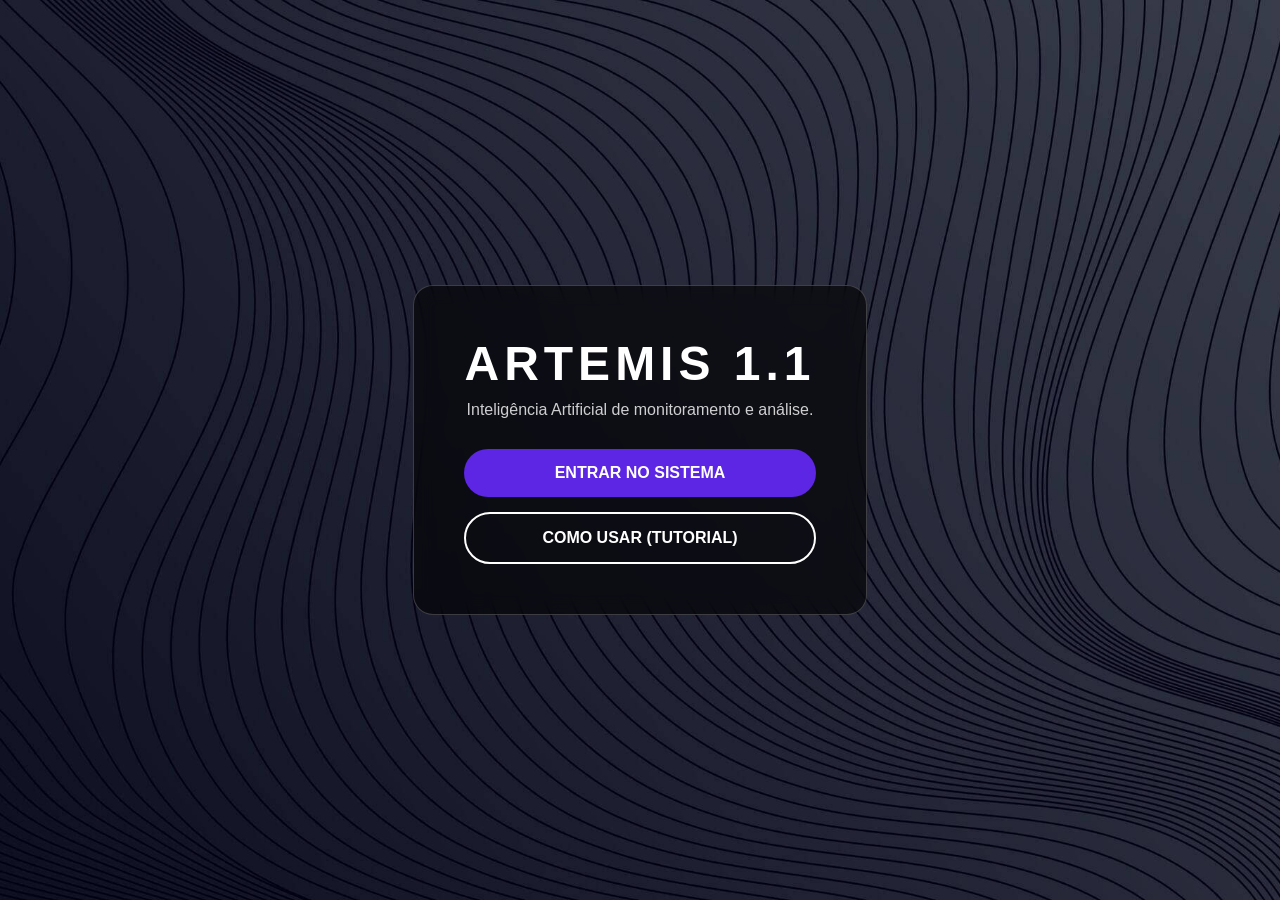
<file: Janela 1/index.html>
<!DOCTYPE html>
<html lang="pt-br">
<head>
    <meta charset="UTF-8">
    <meta name="viewport" content="width=device-width, initial-scale=1.0">
    <title>Artemis 1.1 - Início</title>
    <link rel="stylesheet" href="./index.css" />
    <title> Artemis</title>
<meta name="description" content="Escreve uma descrição do que o site faz">
<meta name="robots" content="index, follow">
<link rel="canonical" href="https://artemissjanela1.vercel.app/">
</head>
<meta name="viewport" content="width=device-width, initial-scale=1.0">
<body>
    <div class="boas-vindas">
        <h1>ARTEMIS 1.1</h1>
        <p>Inteligência Artificial de monitoramento e análise.</p>
        
        <div class="botoes-grupo">
            <a href="../Janela 2/index.html" class="btn-entrar">ENTRAR NO SISTEMA</a>
            <a href="../Janela 4/tutorial.html" class="btn-tutorial">COMO USAR (TUTORIAL)</a>
        </div>
    </div>
</body>
</html>
</file>
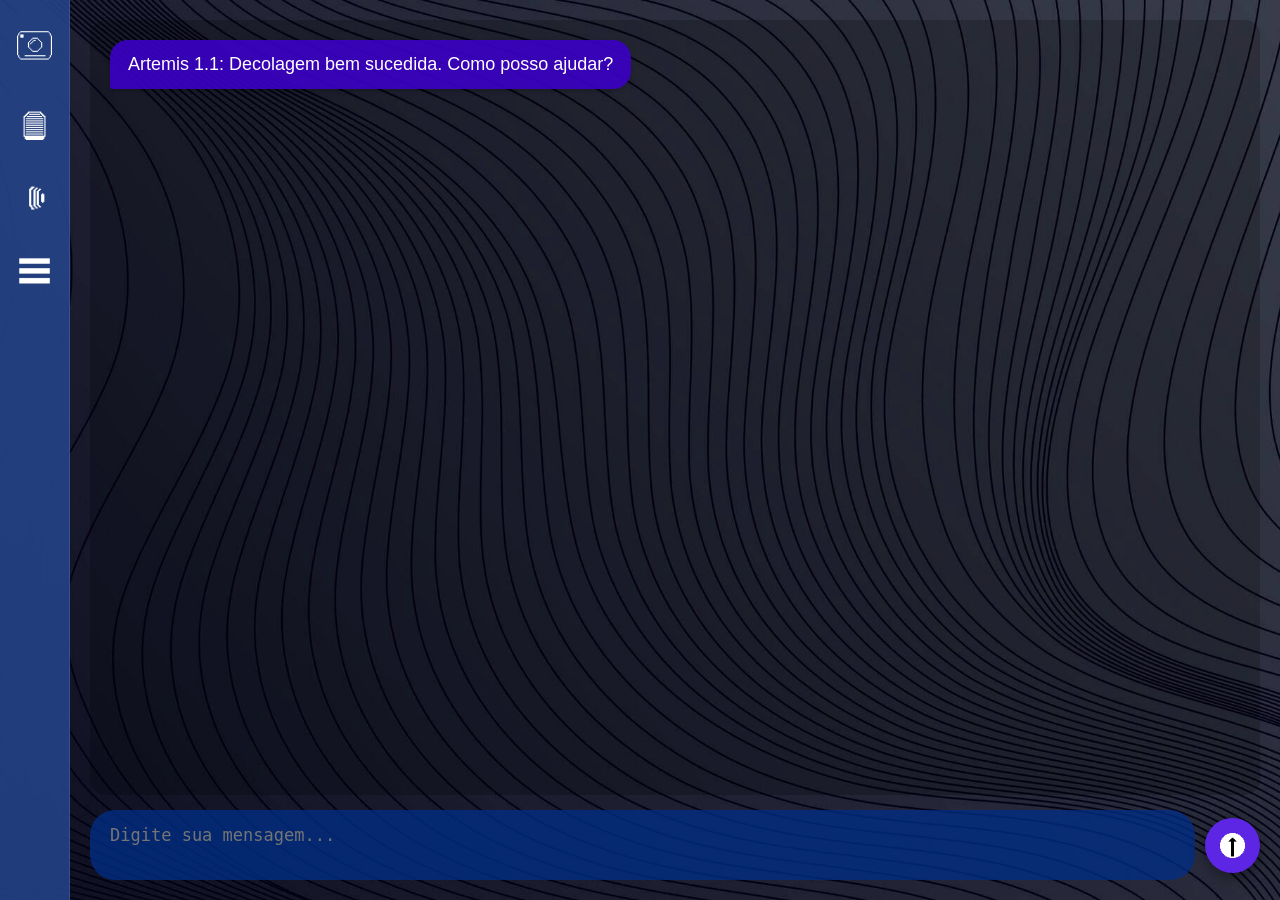
<file: Janela 2/index.html>
<!DOCTYPE html>
<html lang="pt-br">
<head>
    <meta charset="UTF-8">
    <meta name="viewport" content="width=device-width, initial-scale=1.0">
    <title>Artemis 1.1 - Chat</title>
    <link rel="stylesheet" href="./index.css" />
</head>
<body>
    <div class="container-principal">
        <aside class="barra-lateral">
            <img src="../assets/camera.png" class="pixel-icon" title="Inserir Imagem" id="btn-camera">
            <img src="../assets/mic.png" class="pixel-icon" title="Ouvir Áudio" id="btn-mic">
            <img src="../assets/volume.png" class="pixel-icon" id="btn-voz" title="Ativar/Desativar Voz">
            <a href="../Janela 3/ch.html">
                <img src="../assets/linhas.png" class="pixel-icon" title="Histórico">
            </a>
            <input type="file" id="input-foto" accept="image/*" style="display: none;">
        </aside>

        <main class="conteudo-chat">
            <div id="resposta" class="display-resposta">
                <div class="balao msg-artemis">Artemis 1.1: Decolagem bem sucedida. Como posso ajudar?</div>
            </div>
            
            <div class="input-container">
                <textarea id="pergunta" placeholder="Digite sua mensagem..."></textarea>
                <button id="btn-enviar-chat">
                    <img src="../assets/enviar.png" alt="Enviar">
                </button>
            </div>
        </main>
    </div>
    <script type="module" src="app.js"></script>
</body>
</html>
</file>
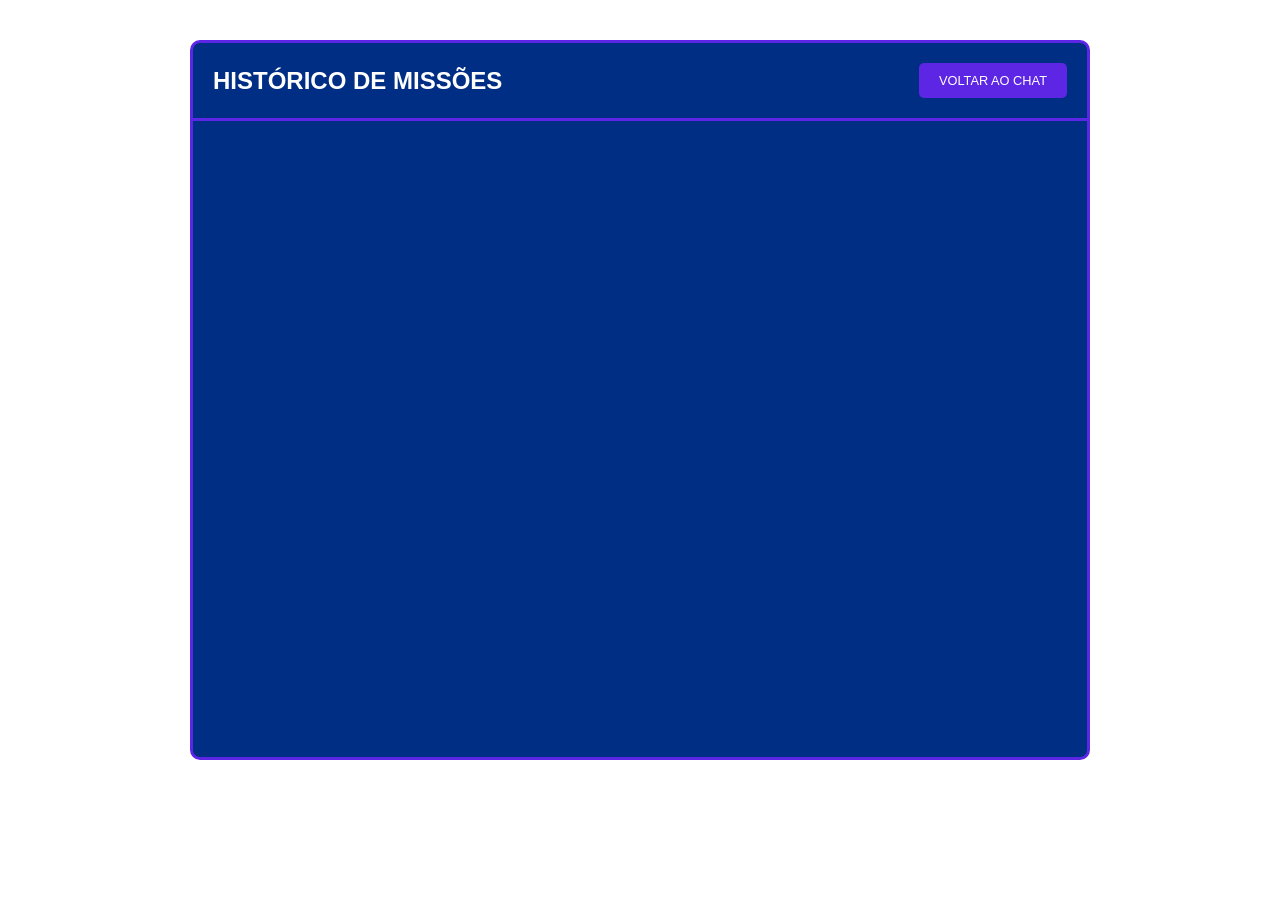
<file: Janela 3/ch.html>
<!DOCTYPE html>
<html lang="pt-br">
<head>
    <meta charset="UTF-8">
    <meta name="viewport" content="width=device-width, initial-scale=1.0">
    <title>Artemis 1.1 - Histórico</title>
    <link rel="stylesheet" href="./ch.css" />
</head>
<body>
    <div class="container-historico">
        <header>
            <h1>HISTÓRICO DE MISSÕES</h1>
            <a href="../Janela 2/index.html" class="btn-voltar">VOLTAR AO CHAT</a>
        </header>

        <main id="lista-conversas">
            </main>
    </div>

    <div id="menu-contexto" class="menu-suspenso">
        <div onclick="renomearConversa()">Renomear</div>
        <div onclick="fixarConversa()">Fixar (Máx 10)</div>
        <div onclick="apagarConversa()" class="perigo">Apagar</div>
    </div>

    <script src="./ch.js"></script>
</body>
</html>
</file>
<file: Janela 1/index.css>
* { padding: 0; margin: 0; box-sizing: border-box; }

body {
    height: 100vh;
    background-image: url("./background.jpeg");
    background-size: cover;
    display: flex;
    justify-content: center;
    align-items: center;
    font-family: 'Segoe UI', sans-serif;
    color: white;
}

.boas-vindas {
    text-align: center;
    background: rgba(0, 0, 0, 0.6);
    padding: 50px;
    border-radius: 20px;
    backdrop-filter: blur(10px);
    border: 1px solid rgba(255, 255, 255, 0.2);
}

h1 { font-size: 3rem; margin-bottom: 10px; letter-spacing: 5px; }
p { margin-bottom: 30px; opacity: 0.8; }

.botoes-grupo {
    display: flex;
    flex-direction: column;
    gap: 15px;
}

.btn-entrar, .btn-tutorial {
    text-decoration: none;
    color: white;
    padding: 15px 30px;
    border-radius: 30px;
    font-weight: bold;
    transition: 0.3s;
    text-transform: uppercase;
}

.btn-entrar {
    background-color: #5d25e4;
}

.btn-entrar:hover {
    background-color: #4a1bb3;
    transform: scale(1.05);
}

.btn-tutorial {
    background-color: transparent;
    border: 2px solid white;
}

.btn-tutorial:hover {
    background-color: white;
    color: black;
}

@media (max-width: 768px) {
    body {
        padding: 10px;
        font-size: 16px;
    }
    .container {
        width: 100%;
        display: flex;
        flex-direction: column;
    }
}
</file>
<file: Janela 2/index.css>
* { padding: 0; margin: 0; box-sizing: border-box; outline: none; border: none; }

body {
    min-height: 100dvh;
    background-image: url("./background.jpeg");
    background-size: cover;
    background-color: #004080;
    font-family: 'Segoe UI', Tahoma, sans-serif;
}

.container-principal { display: flex; height: 100vh; }

.barra-lateral {
    width: 70px; background-color: #274891ce; backdrop-filter: blur(20px);
    display: flex; flex-direction: column; align-items: center;
    padding: 30px 0; gap: 40px; border-right: 1px solid rgba(255, 255, 255, 0.1);
}

.pixel-icon { width: 35px; cursor: pointer; transition: 0.3s; }
.pixel-icon:hover { transform: scale(1.2); }

.conteudo-chat { flex: 1; display: flex; flex-direction: column; padding: 20px; gap: 15px; }

.display-resposta {
    flex: 1;
    display: flex;
    flex-direction: column;
    gap: 12px;
    overflow-y: auto;
    padding: 20px;
    background-color: rgba(0, 0, 0, 0.2);
    border-radius: 15px;
}

.balao {
    max-width: 75%;
    padding: 12px 18px;
    border-radius: 18px;
    font-size: 18px;
    line-height: 1.4;
    color: white;
    word-wrap: break-word;
    box-shadow: 0 2px 5px rgba(0,0,0,0.2);
}

.msg-usuario {
    align-self: flex-end;
    background-color: #005c4b;
    border-bottom-right-radius: 2px;
}

.msg-artemis {
    align-self: flex-start;
    background-color: #3b00c4e7;
    border-bottom-left-radius: 2px;
}

.input-container { 
    display: flex; 
    align-items: center; 
    gap: 10px; 
    position: relative; 
}

#pergunta {
    flex: 1;
    min-height: 60px;
    max-height: 150px;
    background-color: #002e85c7;
    color: white;
    padding: 15px 70px 15px 20px;
    border-radius: 25px;
    font-size: 17px;
    resize: none;
}

#btn-enviar-chat {
    width: 55px !important;
    height: 55px !important;
    flex-shrink: 0;
    border-radius: 50%;
    background-color: #5d25e4;
    cursor: pointer;
    display: flex;
    justify-content: center;
    align-items: center;
    box-shadow: 0 4px 15px rgba(0,0,0,0.4);
}

#btn-enviar-chat img { width: 25px; }
</file>
<file: Janela 3/ch.css>
* {
    padding: 0;
    margin: 0;
    box-sizing: border-box;
    font-family: "Arial Black", Gadget, sans-serif;
}

body {
    height: 100vh;
    background-image:"./background.jpeg";
    background-size: cover;
    background-position: center;
    color: rgb(0, 26, 255);
    padding: 40px;
}

.container-historico {
    background-color: #002e85;
    max-width: 900px;
    margin: 0 auto;
    border-radius: 10px;
    border: 3px solid #5d25e4;
    height: 80vh;
    display: flex;
    flex-direction: column;
}

header {
    padding: 20px;
    border-bottom: 3px solid #5d25e4;
    display: flex;
    justify-content: space-between;
    align-items: center;
}

h1 { font-size: 1.5rem; color: white; }

.btn-voltar {
    background-color: #5d25e4;
    color: white;
    text-decoration: none;
    padding: 10px 20px;
    border-radius: 5px;
    font-size: 0.8rem;
}

#lista-conversas {
    flex: 1;
    overflow-y: auto;
    padding: 20px;
    display: grid;
    grid-template-columns: repeat(auto-fill, minmax(200px, 1fr));
    gap: 20px;
    align-content: start;
}

.card-conversa {
    background-color: #5d25e4;
    padding: 20px;
    border-radius: 8px;
    cursor: pointer;
    text-align: center;
    transition: 0.3s;
    border: 2px solid transparent;
    position: relative;
}

.card-conversa:hover {
    transform: translateY(-5px);
    background-color: #4a1bb3;
}

.card-conversa.fixada {
    border-color: #00ffcc;
}

.card-conversa.fixada::before {
    content: "📌";
    position: absolute;
    top: 5px;
    right: 5px;
}
.menu-suspenso {
    display: none;
    position: absolute;
    background: #9300ce;
    color: black;
    border-radius: 5px;
    box-shadow: 0 5px 15px rgba(0,0,0,0.5);
    z-index: 1000;
    overflow: hidden;
}

.menu-suspenso div {
    padding: 12px 20px;
    cursor: pointer;
    font-size: 0.9rem;
    font-family: sans-serif;
}

.menu-suspenso div:hover { background: #eeeeee; }
.menu-suspenso .perigo { color: red; border-top: 1px solid #ddd; }
</file>
